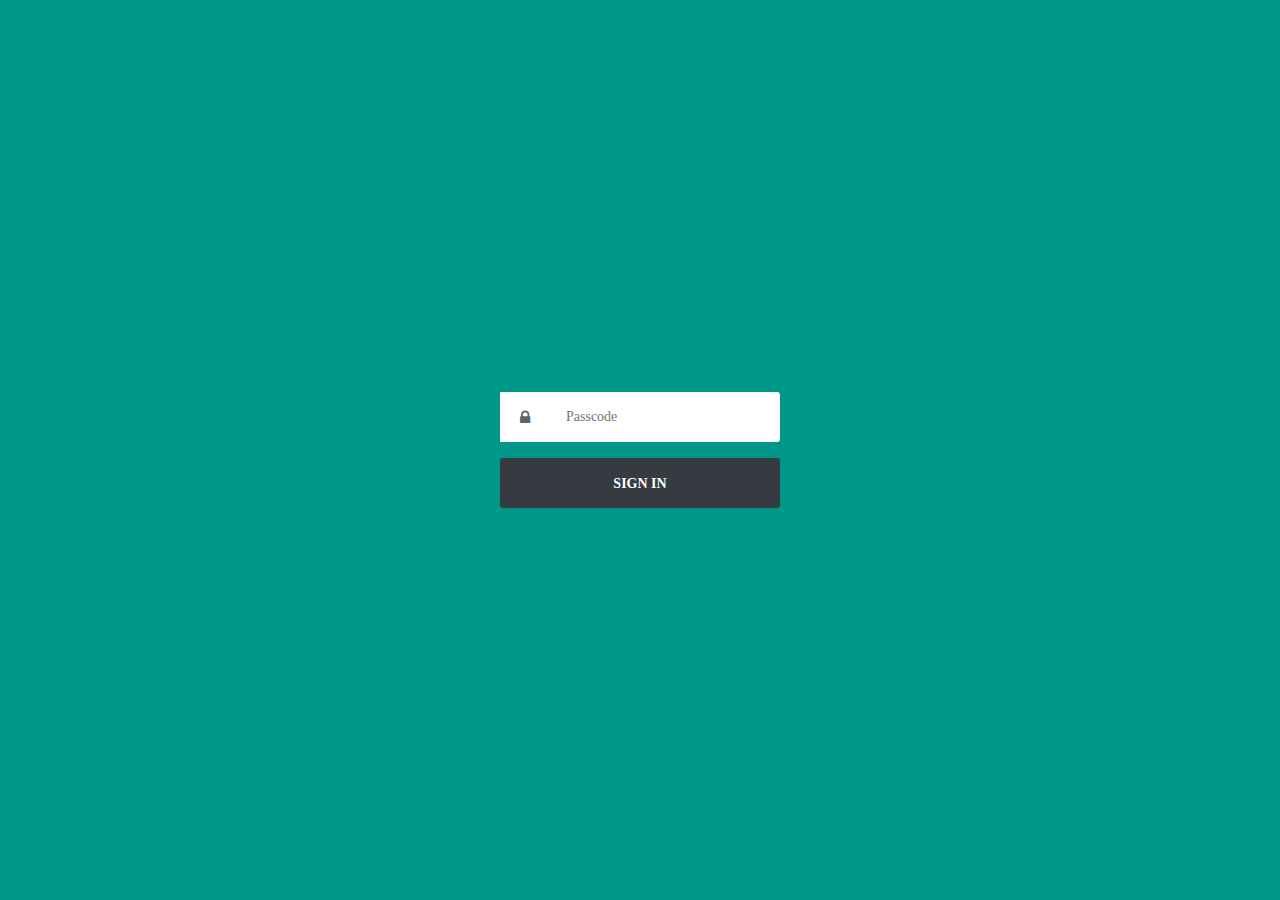
<file: templates/login.html>
<!DOCTYPE html>
<html>
<head>
    <title>Fileport - Login</title>

	<link rel="stylesheet" href="/static/css/normalize.css" />
	<link rel="stylesheet" href="/static/css/font-awesome.min.css" />
    <link rel="stylesheet" href="/static/css/fonts.css" />
    <link rel="stylesheet" href="/static/css/login.css" />

    <script type="text/javascript" src="/static/js/jquery-3.1.1.min.js"></script>
</head>

<body id=login-body>

<div class="login-container">
    <div id="login">
        <form method="POST" action="login">
            <p>
                <span class="fa fa-lock"></span>
                <input type="password" name="code" placeholder="Passcode">
            </p>
            <p><input type="submit" value="Sign In"></p>
        </form>
    </div> 
</div>  

</body>
</html>
</file>
<file: static/css/fonts.css>
/*
	Copyright (c) 2017. Marcus Brummer.

	Licensed under the Apache License, Version 2.0 (the "License");
	you may not use this file except in compliance with the License.
	You may obtain a copy of the License at

	    http://www.apache.org/licenses/LICENSE-2.0

	Unless required by applicable law or agreed to in writing, software
	distributed under the License is distributed on an "AS IS" BASIS,
	WITHOUT WARRANTIES OR CONDITIONS OF ANY KIND, either express or implied.
	See the License for the specific language governing permissions and
	limitations under the License.
*/

@font-face {
    font-family: OpenSans;
    src: url(../fonts/Open_Sans/OpenSans-Regular.ttf);
}
</file>
<file: static/css/login.css>
* {
	-moz-box-sizing: border-box;
	box-sizing: border-box;
}
*:before, *:after {
	-moz-box-sizing: border-box;
	box-sizing: border-box;
}

body {
	background: #009688;
}

input {
	border: none;
	font-family: 'Open Sans';
	font-size: 14px;
	line-height: 1.5em;
}

.login-container {
	position:absolute;
	left: 50%;
	top: 50%;
	-webkit-transform: translate(-50%, -50%);
	-ms-transform: translate(-50%, -50%);
	transform: translate(-50%, -50%);
}

#login {
	width: 280px;
}

#login form span {
	background-color: white;
	color: #606468;
	display: block;
	float: left;
	height: 50px;
	line-height: 50px;
	text-align: center;
	width: 50px;
}

input {
	height: 50px;
	background-color: white;
	border-radius: 0px 3px 3px 0px;
	color: #606468;
	padding: 0 16px;
	width: 230px;
}

input[type="submit"] {
	background-color: #363b41;
	color: #606468;
	font-weight: bold;
	border-radius: 3px;
	-moz-border-radius: 3px;
	-webkit-border-radius: 3px;
	width: 280px;
	color: white;
	text-transform: uppercase;
}
</file>
